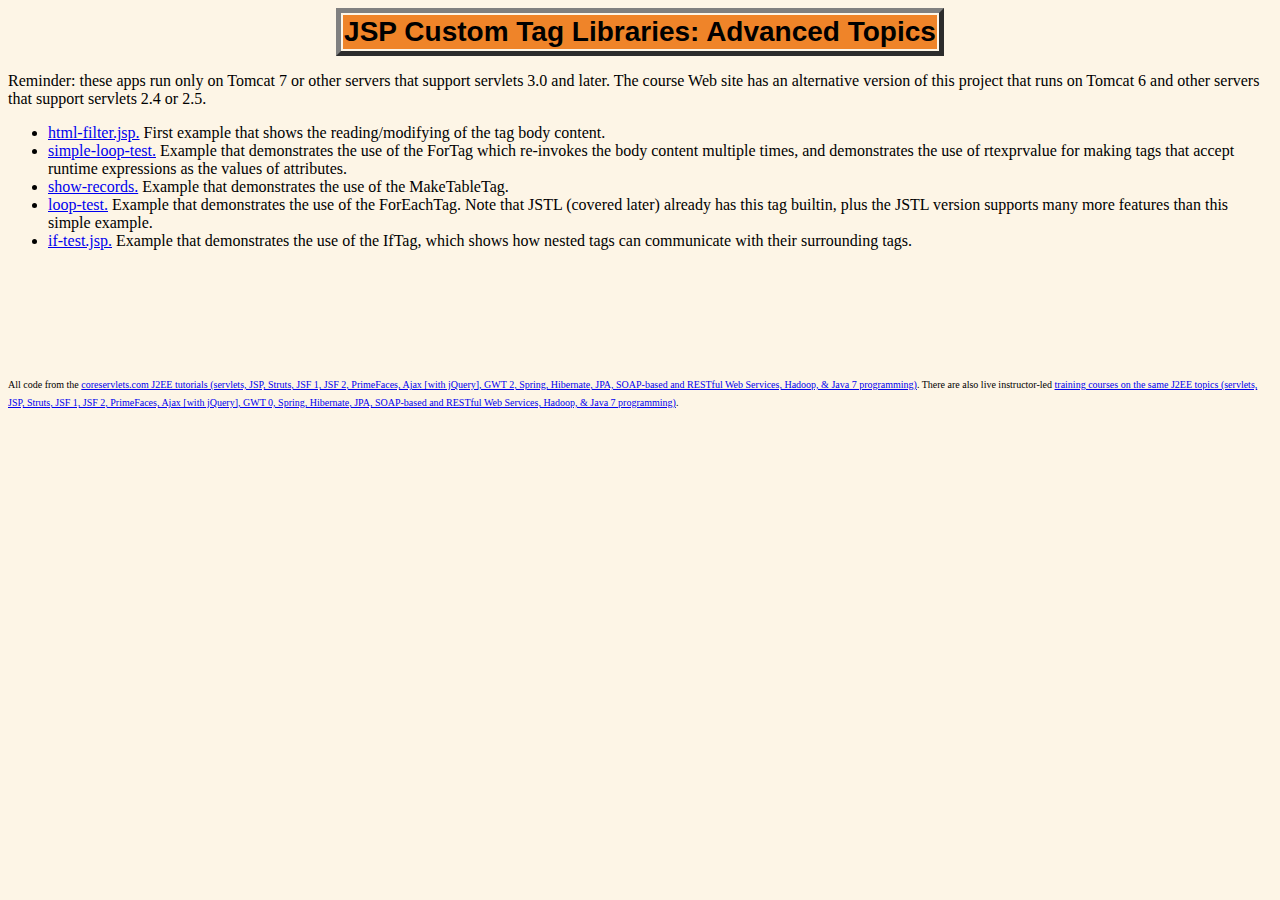
<file: advancedTags/WebContent/index.html>
<!DOCTYPE html>
<html>
<head><title>JSP Custom Tag Libraries: Advanced Topics</title>
<link rel="stylesheet"
      href="./css/styles.css"
      type="text/css"/>
</head>
<body>
<table class="title">
  <tr><th>JSP Custom Tag Libraries: Advanced Topics</th></tr>
</table>
<p>
Reminder: these apps run only on Tomcat 7 or other servers
that support servlets 3.0 and later. The course Web site has
an alternative version of this project that runs on Tomcat 6
and other servers that support servlets 2.4 or 2.5.
</p>

<ul>
  <li><a href="html-filter.jsp">html-filter.jsp.</a>
      First example that shows the reading/modifying
      of the tag body content.</li>
  <li><a href="simple-loop-test">simple-loop-test.</a>
      Example that demonstrates the use of the
      ForTag which re-invokes the body content
      multiple times, and demonstrates the use
      of rtexprvalue for making tags that accept
      runtime expressions as the values of attributes.</li>
  <li><a href="show-records">show-records.</a>
      Example that demonstrates  the use of the 
      MakeTableTag.</li>
  <li><a href="loop-test">loop-test.</a>
      Example that demonstrates  the use of the 
      ForEachTag. Note that JSTL (covered later)
      already has this tag builtin, plus the JSTL
      version supports many more features than
      this simple example.</li>
   <li><a href="if-test.jsp">if-test.jsp.</a>
      Example that demonstrates the use of the
      IfTag, which shows how nested tags can
      communicate with their surrounding tags.</li>
</ul>



<br/><br/><br/><br/><br/><br/>
<font size="-3">All code from the
<a href="http://courses.coreservlets.com/Course-Materials/">
coreservlets.com J2EE tutorials (servlets, JSP, Struts, JSF 1, JSF 2, PrimeFaces, Ajax [with jQuery], GWT 2, Spring, Hibernate, JPA,
SOAP-based and RESTful Web Services, Hadoop, &amp; Java 7 programming)</a>. There are also live instructor-led
<a href="http://courses.coreservlets.com/">training courses on
the same J2EE topics (servlets, JSP, Struts, JSF 1, JSF 2, PrimeFaces, Ajax [with jQuery], GWT 0, Spring, Hibernate, JPA,
SOAP-based and RESTful Web Services, Hadoop, &amp; Java 7 programming)</a>.
</font>
</body></html>
</file>
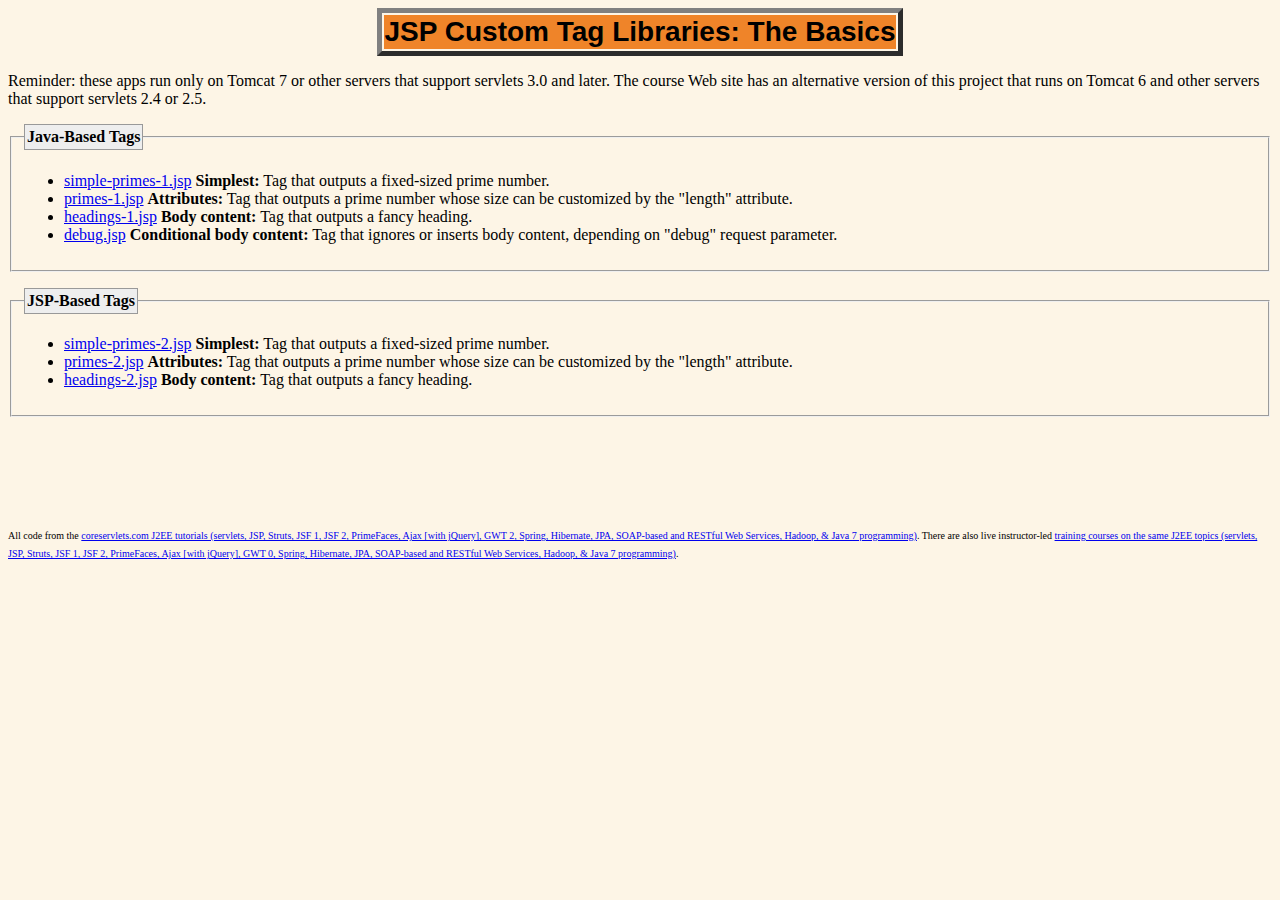
<file: basicTags/WebContent/index.html>
<!DOCTYPE html>
<html>
<head><title>JSP Custom Tag Libraries: The Basics</title>
<link rel="stylesheet"
      href="./css/styles.css"
      type="text/css"/>
</head>
<body>
<table class="title">
  <tr><th>JSP Custom Tag Libraries: The Basics</th></tr>
</table>
<p>
Reminder: these apps run only on Tomcat 7 or other servers
that support servlets 3.0 and later. The course Web site has
an alternative version of this project that runs on Tomcat 6
and other servers that support servlets 2.4 or 2.5.
</p>
<fieldset>
<legend>Java-Based Tags</legend>
<ul>
  <li><a href="simple-primes-1.jsp">simple-primes-1.jsp</a> 
      <b>Simplest:</b> Tag that outputs a fixed-sized prime number.</li>
  <li><a href="primes-1.jsp">primes-1.jsp</a> 
      <b>Attributes:</b> Tag that outputs a prime number whose size can be
      customized by the "length" attribute.</li>
  <li><a href="headings-1.jsp">headings-1.jsp</a> 
      <b>Body content:</b> Tag that outputs a fancy heading.</li>
  <li><a href="debug.jsp">debug.jsp</a> 
      <b>Conditional body content:</b> Tag that ignores or inserts
      body content, depending on "debug" request parameter.</li>
</ul>
</fieldset>
<p/>
<fieldset>
<legend>JSP-Based Tags</legend>
<ul>
  <li><a href="simple-primes-2.jsp">simple-primes-2.jsp</a> 
      <b>Simplest:</b> Tag that outputs a fixed-sized prime number.</li>
  <li><a href="primes-2.jsp">primes-2.jsp</a> 
      <b>Attributes:</b> Tag that outputs a prime number whose size can be
      customized by the "length" attribute.</li>
  <li><a href="headings-2.jsp">headings-2.jsp</a> 
      <b>Body content:</b> Tag that outputs a fancy heading.</li>
</ul>
</fieldset>

 
<br/><br/><br/><br/><br/><br/>
<font size="-3">All code from the
<a href="http://courses.coreservlets.com/Course-Materials/">
coreservlets.com J2EE tutorials (servlets, JSP, Struts, JSF 1, JSF 2, PrimeFaces, Ajax [with jQuery], GWT 2, Spring, Hibernate, JPA,
SOAP-based and RESTful Web Services, Hadoop, &amp; Java 7 programming)</a>. There are also live instructor-led
<a href="http://courses.coreservlets.com/">training courses on
the same J2EE topics (servlets, JSP, Struts, JSF 1, JSF 2, PrimeFaces, Ajax [with jQuery], GWT 0, Spring, Hibernate, JPA,
SOAP-based and RESTful Web Services, Hadoop, &amp; Java 7 programming)</a>.
</font>
</body></html>
</file>
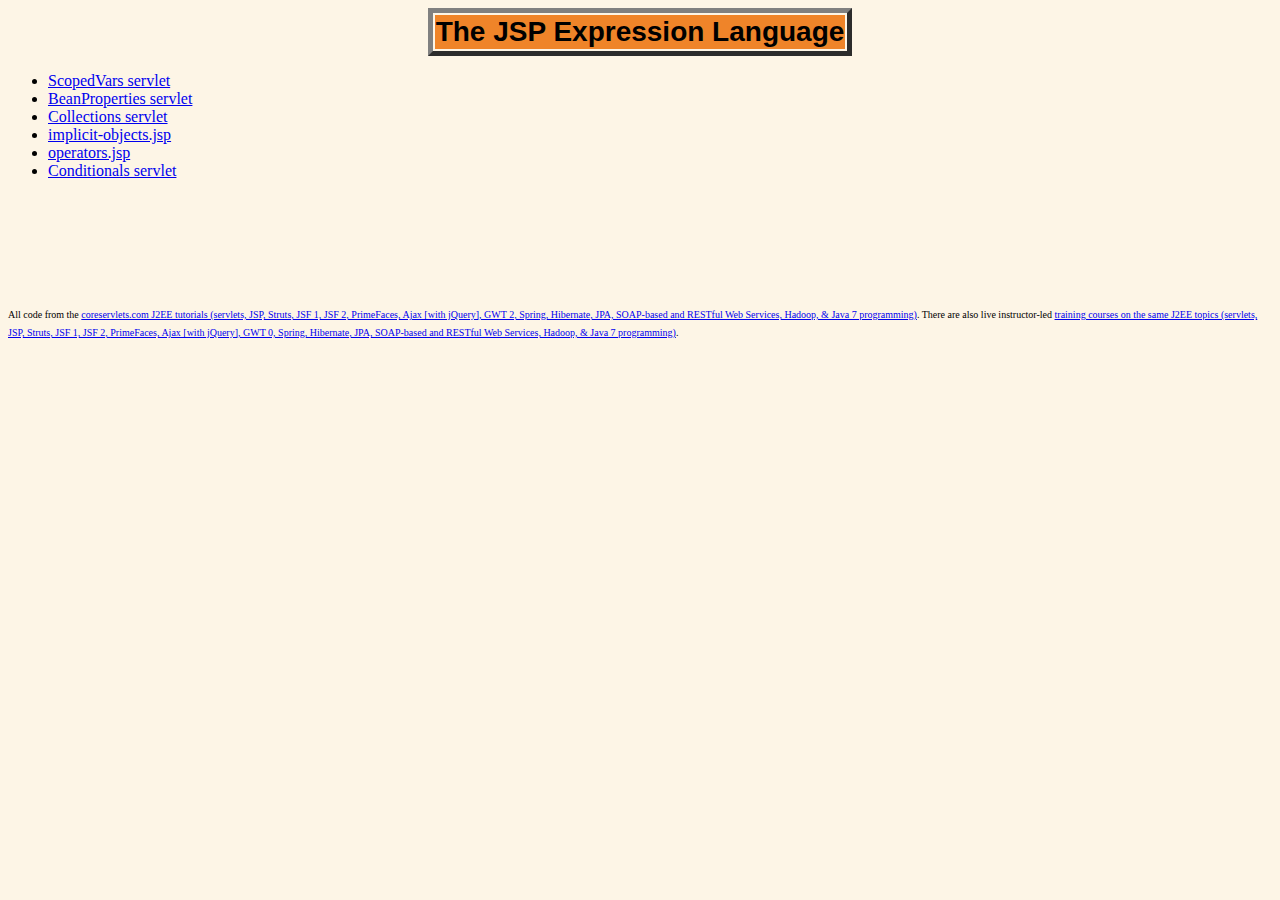
<file: el/WebContent/index.html>
<!DOCTYPE html>
<html>
<head><title>The JSP Expression Language</title>
<link rel="stylesheet"
      href="./css/styles.css"
      type="text/css"/>
</head>
<body>
<table class="title">
  <tr><th>The JSP Expression Language</th></tr>
</table>
<p/>

<ul>
  <li><a href="scoped-vars">ScopedVars servlet</a></li>
  <li><a href="bean-properties">BeanProperties servlet</a></li>
  <li><a href="collections">Collections servlet</a></li>
  <li><a href="implicit-objects.jsp">implicit-objects.jsp</a></li>
  <li><a href="operators.jsp">operators.jsp</a></li>
  <li><a href="conditionals">Conditionals servlet</a></li>
</ul>


 
<br/><br/><br/><br/><br/><br/>
<font size="-3">All code from the
<a href="http://courses.coreservlets.com/Course-Materials/">
coreservlets.com J2EE tutorials (servlets, JSP, Struts, JSF 1, JSF 2, PrimeFaces, Ajax [with jQuery], GWT 2, Spring, Hibernate, JPA,
SOAP-based and RESTful Web Services, Hadoop, &amp; Java 7 programming)</a>. There are also live instructor-led
<a href="http://courses.coreservlets.com/">training courses on
the same J2EE topics (servlets, JSP, Struts, JSF 1, JSF 2, PrimeFaces, Ajax [with jQuery], GWT 0, Spring, Hibernate, JPA,
SOAP-based and RESTful Web Services, Hadoop, &amp; Java 7 programming)</a>.
</font>
</body></html>
</file>
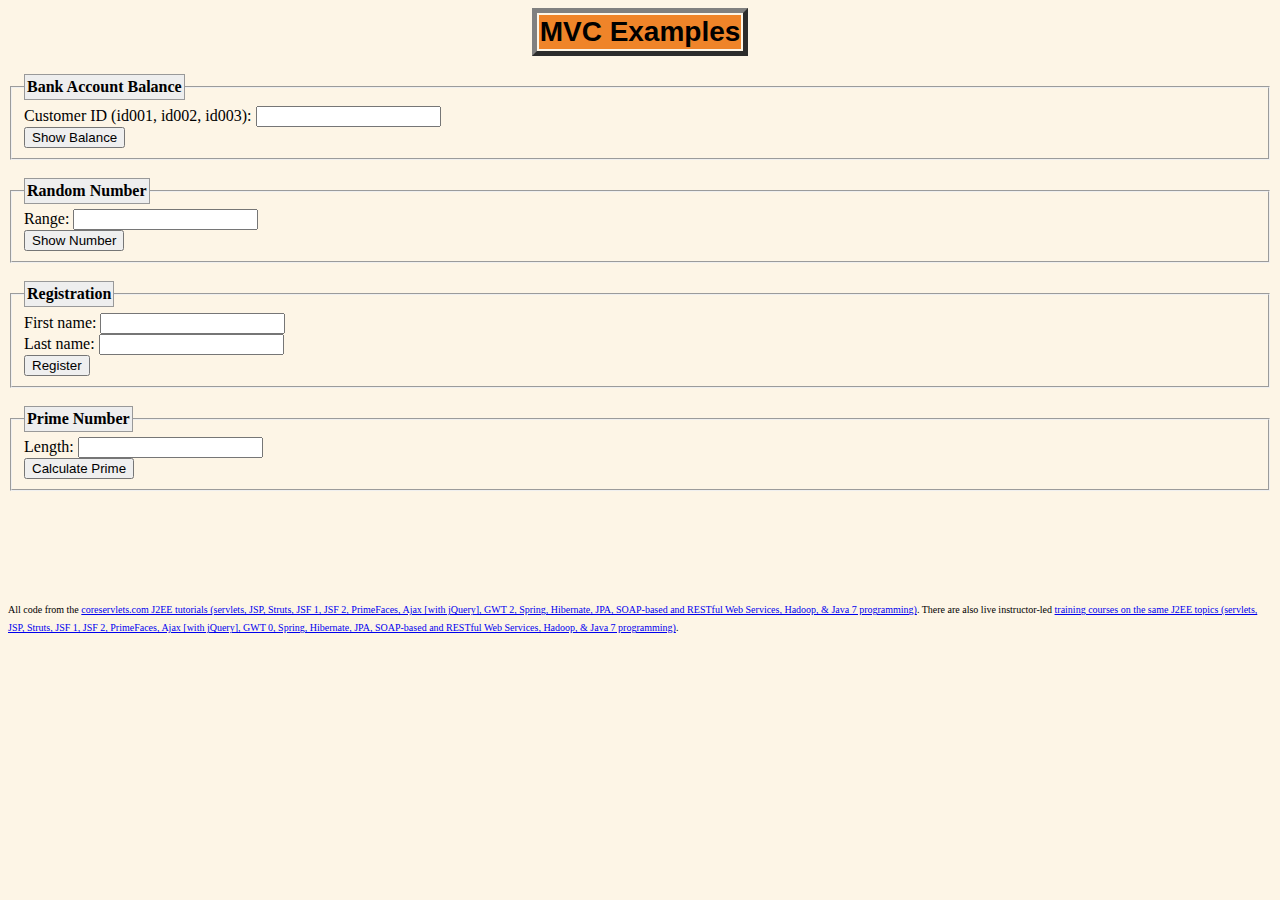
<file: mvc/WebContent/index.html>
<!DOCTYPE html>
<html>
<head><title>MVC Examples</title>
<link rel="stylesheet"
      href="./css/styles.css"
      type="text/css"/>
</head>
<body>
<table class="title">
  <tr><th>MVC Examples</th></tr>
</table>
<br/>
<fieldset>
  <legend>Bank Account Balance</legend>
  <form action="show-balance">
    Customer ID (id001, id002, id003): 
    <input type="text" name="customerId"/><br/>
    <input type="submit" value="Show Balance"/>
  </form>
</fieldset>
<br/>
<fieldset>
  <legend>Random Number</legend>
  <form action="random-number"> 
    Range:  <input type="text" name="range"><br/>
    <input type="submit" value="Show Number">
  </form>
</fieldset>
<br/>
<fieldset>
  <legend>Registration</legend>
  <form action="register"> 
    First name: <input type="text" name="firstName"><br>
    Last name: <input type="text" name="lastName"><br>
    <input type="submit" value="Register">
  </form>
</fieldset>
<br/>
<fieldset>
  <legend>Prime Number</legend>
  <form action="find-prime"> 
    Length: <input type="text" name="primeLength"><br>
    <input type="submit" value="Calculate Prime">
  </form>
</fieldset>




<br/><br/><br/><br/><br/><br/>
<font size="-3">All code from the
<a href="http://courses.coreservlets.com/Course-Materials/">
coreservlets.com J2EE tutorials (servlets, JSP, Struts, JSF 1, JSF 2, PrimeFaces, Ajax [with jQuery], GWT 2, Spring, Hibernate, JPA,
SOAP-based and RESTful Web Services, Hadoop, &amp; Java 7 programming)</a>. There are also live instructor-led
<a href="http://courses.coreservlets.com/">training courses on
the same J2EE topics (servlets, JSP, Struts, JSF 1, JSF 2, PrimeFaces, Ajax [with jQuery], GWT 0, Spring, Hibernate, JPA,
SOAP-based and RESTful Web Services, Hadoop, &amp; Java 7 programming)</a>.
</font>
</body></html>
</file>
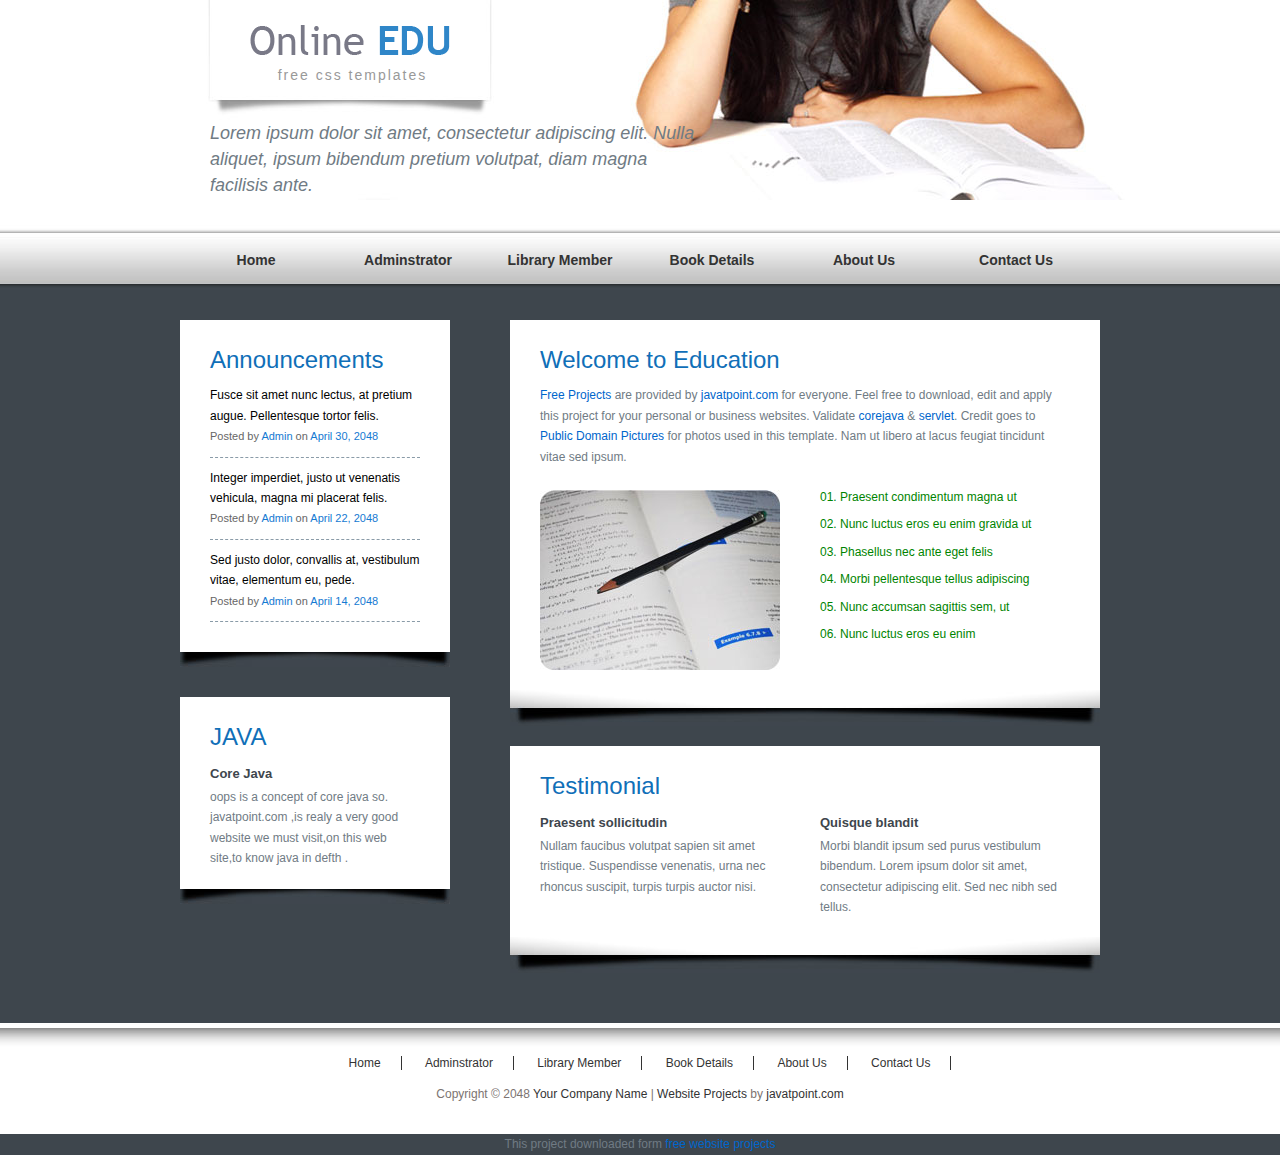
<file: online-library/WebContent/index.html>
<!DOCTYPE html PUBLIC "-//W3C//DTD XHTML 1.0 Transitional//EN" "http://www.w3.org/TR/xhtml1/DTD/xhtml1-transitional.dtd">
<html xmlns="http://www.w3.org/1999/xhtml">
<head>
<meta http-equiv="Content-Type" content="text/html; charset=utf-8" />
<title>Education</title>
<meta name="keywords" content="free css templates, education, school, college, university, templatemo.com" />
<meta name="description" content="Education template is for academic related websites" />
<link href="templatemo_style.css" rel="stylesheet" type="text/css" />
</head>
<body>
<div id="templatemo_header_wrapper">
    <div id="templatemo_header">
    	<div id="site_title">
            <h1><a href="http://www.cstpoint.com" target="_parent">
                <img src="images/templatemo_logo.png" alt="Site Title" />
                <span>free css templates</span>
            </a></h1>
        </div>
        <p>Lorem ipsum dolor sit amet, consectetur adipiscing elit. Nulla aliquet, ipsum bibendum pretium volutpat, diam magna facilisis ante.</p>
    
    </div> <!-- end of templatemo_header -->

</div> <!-- end of templatemo_menu_wrapper -->

<div id="templatemo_menu_wrapper">
    <div id="templatemo_menu">
        
         <ul>
           <li><a href="index.html">Home</a></li>
                    <li><a href="admin.jsp">Adminstrator</a></li>
                    <li><a href="member.jsp">Library Member</a></li>
                    <li><a href="bookdetailsforbookdetails.jsp">Book Details</a></li>
                     <li><a href="aboutus.jsp">About Us</a></li>
                    <li><a href="contactus.jsp">Contact Us</a></li>
                </ul>    	
     
    </div> <!-- end of templatemo_menu -->
</div>

<div id="templatemo_content_wrapper">

	<div id="templatemo_sidebar">
    
    	<div class="sidebar_box">
        	
            <h2>Announcements</h2>
            
            <div class="news_box">
                <a href="#">Fusce sit amet nunc lectus, at pretium augue. Pellentesque tortor felis.</a>
                <p class="post_info">Posted by <a href="#">Admin</a> on <span>April 30, 2048</span></p>
            </div>
            
            <div class="news_box">
                <a href="#">Integer imperdiet, justo ut venenatis vehicula, magna mi placerat felis.</a>
                <p class="post_info">Posted by <a href="#">Admin</a> on <span>April 22, 2048</span></p>
            </div>
            
            <div class="news_box">
                <a href="#">Sed justo dolor, convallis at, vestibulum vitae, elementum eu, pede.</a>
                <p class="post_info">Posted by <a href="#">Admin</a> on <span>April 14, 2048</span></p>
            </div>
        
        </div><div class="sidebar_box_bottom"></div>
        
        <div class="sidebar_box">
			
           <h2>JAVA</h2>
            
            <div class="section_w250 float_l">
				<h3>Core Java</h3>            
				<p>oops is a concept of core java so. javatpoint.com ,is realy a very good website we must visit,on this web site,to know java in defth .</p>
           </div>
            
            <div class="cleaner"></div>
        
        </div><div class="sidebar_box_bottom"></div>
    
    </div> <!-- end of sidebar -->
    
    <div id="templatemo_content">
    
    	<div class="content_box">
        
        	<h2>Welcome to Education</h2>
            
            <p> <a href="http://www.templatemo.com/page/1" target="_parent">Free Projects</a> are provided by <a href="http://www.javatpoint.com" target="_parent">javatpoint.com</a> for everyone. Feel free to download, edit and apply this project for your personal or business websites. Validate <a href="http://www.javatpoint.com">corejava</a> &amp; <a href="http://www.javatpoint.com">servlet</a>. Credit goes to <a href="http://www.javatpoint.com/">Public Domain Pictures</a> for photos used in this template. Nam ut libero at lacus feugiat tincidunt vitae sed ipsum.</p>
            
          <div class="cleaner_h20"></div>
            
            <div class="image_fl">
	            <img src="images/templatemo_images01.jpg" alt="image" />
            </div>
            
            <div class="section_w250 float_r">
            
            	<ul class="list_01">
                   	  <li>Praesent condimentum magna ut </li>
                      <li>Nunc luctus eros eu enim gravida ut </li>
                      <li>Phasellus nec ante eget felis </li>
                      <li>Morbi pellentesque tellus adipiscing </li>
                      <li>Nunc accumsan sagittis sem, ut </li>
                         <li>Nunc luctus eros eu enim </li>
                   
                   </ul>
            
            </div>
        
        	<div class="cleaner"></div>
        </div><div class="content_box_bottom"></div>
        
        <div class="content_box">
        
        	<h2>Testimonial</h2>
            
            <div class="section_w250 float_l">
				<h3>Praesent sollicitudin</h3>            
				<p>Nullam faucibus volutpat sapien sit amet tristique. Suspendisse venenatis, urna nec rhoncus suscipit, turpis turpis auctor nisi.</p>
            
            </div>  
            
            <div class="section_w250 float_r">
				<h3>Quisque blandit</h3>            
				<p>Morbi blandit ipsum sed purus vestibulum bibendum. Lorem ipsum dolor sit amet, consectetur adipiscing elit. Sed nec nibh sed tellus.</p>
            
            </div>            
           
        
        	<div class="cleaner"></div>
        </div><div class="content_box_bottom"></div>
    
    </div> <!-- end of content -->
    
    <div class="cleaner"></div>

</div>

<div id="templatemo_footer_wrapper">

    <div id="templatemo_footer">
    
        <ul class="footer_menu">
                    <li><a href="index.html">Home</a></li>
                    <li><a href="admin.jsp">Adminstrator</a></li>
                    <li><a href="member.jsp">Library Member</a></li>
                    <li><a href="bookdetailsformember.jsp">Book Details</a></li>
                     <li><a href="aboutus.jsp">About Us</a></li>
                    <li><a href="contactus.jsp">Contact Us</a></li>
            </ul>
                
                Copyright © 2048 <a href="#">Your Company Name</a> | 
                <a href="http://www.javatpoint.com" target="_parent">Website Projects</a> by <a href="http://www.javatpoint.com" target="_parent">javatpoint.com</a></div>
    
</div>
<div align=center>This project  downloaded form <a href='http://www.javatpoint.com/'>free website projects</a></div></body>
</html>
</file>
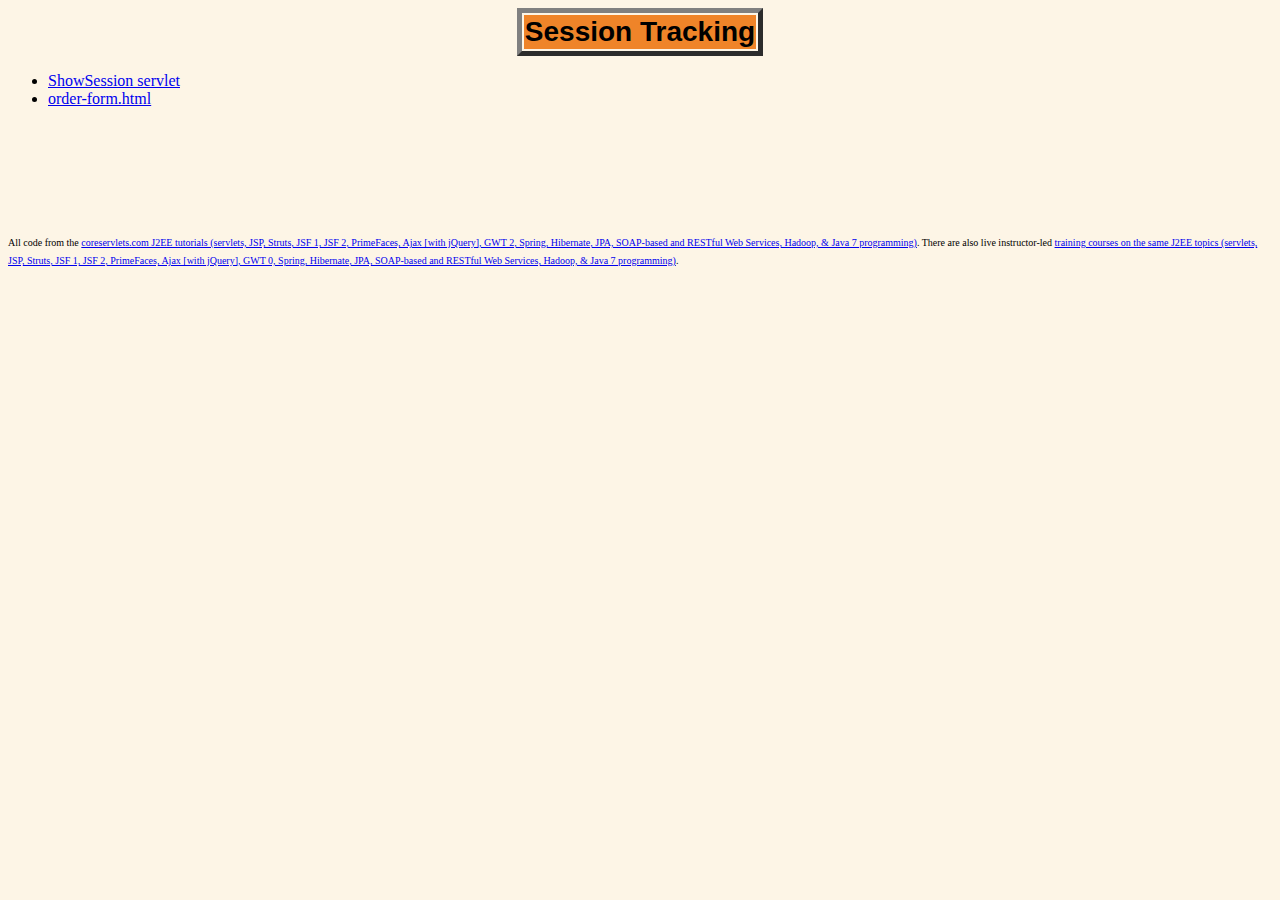
<file: session-tracking/WebContent/index.html>
<!DOCTYPE html>
<html>
<head><title>Session Tracking</title>
<link rel="stylesheet"
      href="./css/styles.css"
      type="text/css"/>
</head>
<body>
<table class="title">
  <tr><th>Session Tracking</th></tr>
</table>
<ul>
  <li><a href="show-session">ShowSession servlet</a></li>
  <li><a href="order-form.html">order-form.html</a></li>
</ul>





<br/><br/><br/><br/><br/><br/>
<font size="-3">All code from the
<a href="http://courses.coreservlets.com/Course-Materials/">
coreservlets.com J2EE tutorials (servlets, JSP, Struts, JSF 1, JSF 2, PrimeFaces, Ajax [with jQuery], GWT 2, Spring, Hibernate, JPA,
SOAP-based and RESTful Web Services, Hadoop, &amp; Java 7 programming)</a>. There are also live instructor-led
<a href="http://courses.coreservlets.com/">training courses on
the same J2EE topics (servlets, JSP, Struts, JSF 1, JSF 2, PrimeFaces, Ajax [with jQuery], GWT 0, Spring, Hibernate, JPA,
SOAP-based and RESTful Web Services, Hadoop, &amp; Java 7 programming)</a>.
</font>
</body></html>
</file>
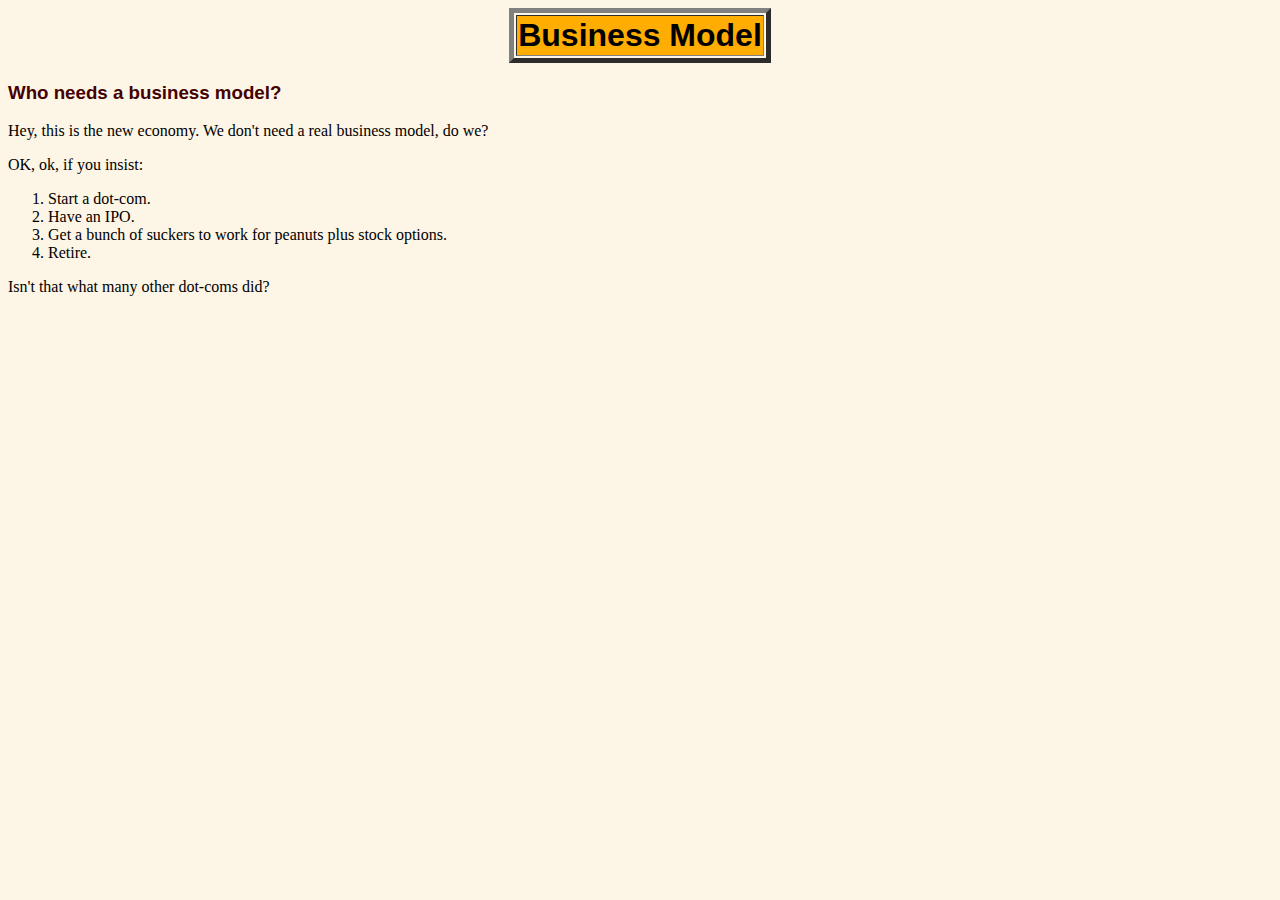
<file: hotdotcom/WebContent/business/index.html>
<!DOCTYPE HTML PUBLIC "-//W3C//DTD HTML 4.0 Transitional//EN">
<HTML>
<HEAD>
<TITLE>Business Model</TITLE>
<LINK REL=STYLESHEET
      HREF="../company-styles.css"
      TYPE="text/css">
</HEAD>
<BODY>
<TABLE BORDER=5 ALIGN="CENTER">
  <TR><TH CLASS="TITLE">Business Model</TABLE>
<P>
<H3>Who needs a business model?</H3>
Hey, this is the new economy. We don't need a real business
model, do we?
<P>
OK, ok, if you insist:
<OL>
  <LI>Start a dot-com.
  <LI>Have an IPO.
  <LI>Get a bunch of suckers to work for peanuts
      plus stock options.
  <LI>Retire.
</OL>
Isn't that what many other dot-coms did?
</BODY>
</HTML>
</file>
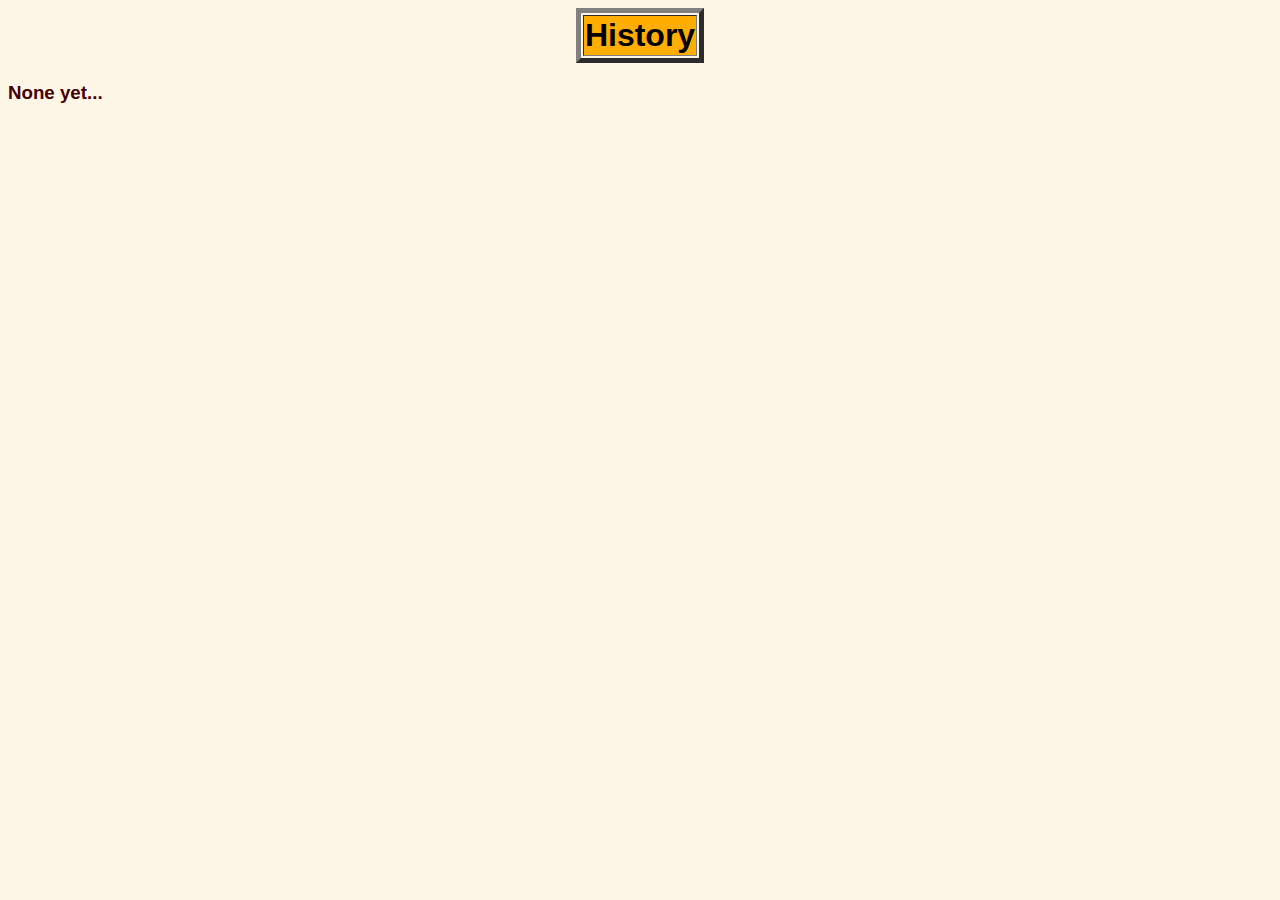
<file: hotdotcom/WebContent/history/index.html>
<!DOCTYPE HTML PUBLIC "-//W3C//DTD HTML 4.0 Transitional//EN">
<HTML>
<HEAD>
<TITLE>History</TITLE>
<LINK REL=STYLESHEET
      HREF="../company-styles.css"
      TYPE="text/css">
</HEAD>
<BODY>
<TABLE BORDER=5 ALIGN="CENTER">
  <TR><TH CLASS="TITLE">History</TABLE>
<P>
<H3>None yet...</H3>
</BODY>
</HTML>
</file>
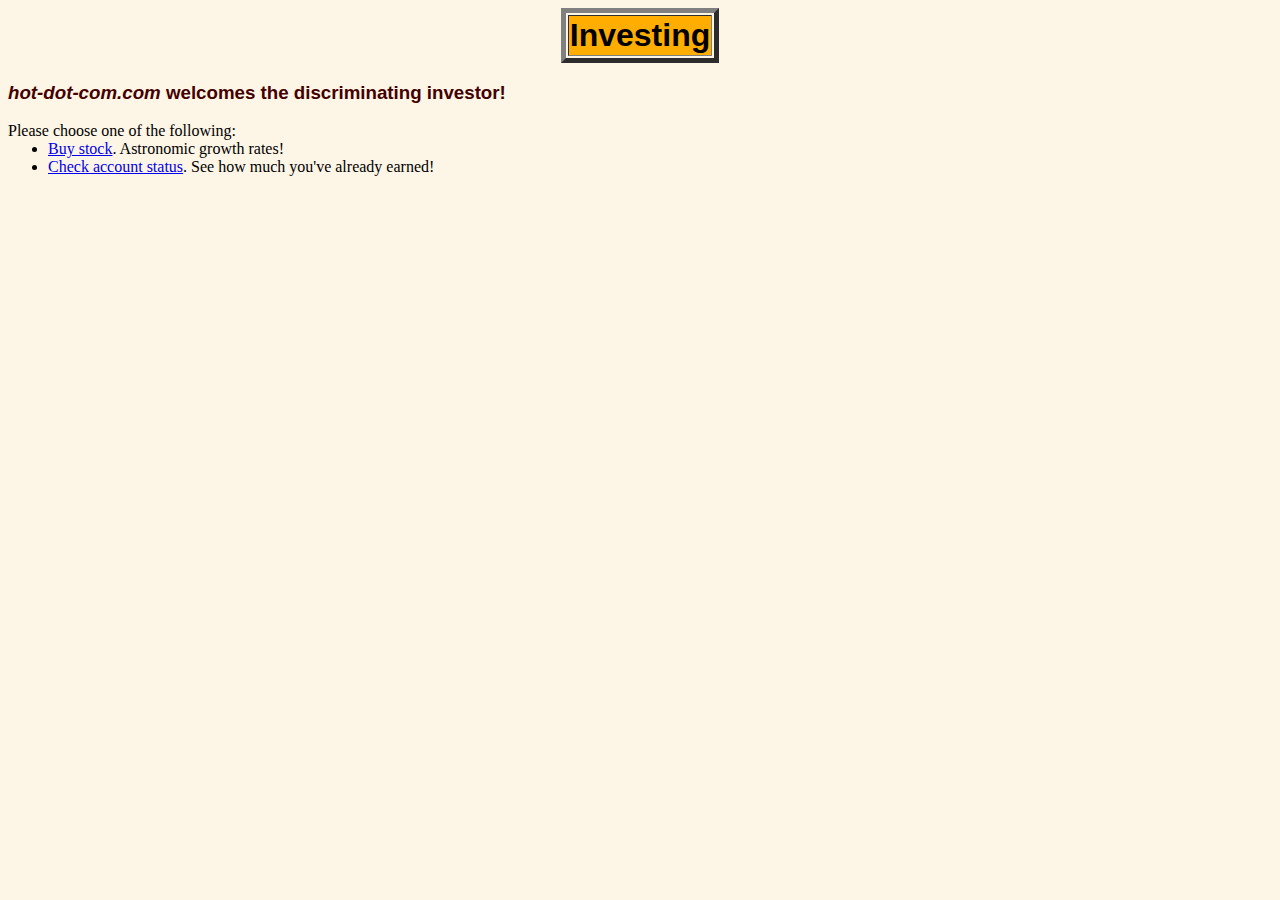
<file: hotdotcom/WebContent/investing/index.html>
<!DOCTYPE HTML PUBLIC "-//W3C//DTD HTML 4.0 Transitional//EN">
<HTML>
<HEAD>
<TITLE>Investing</TITLE>
<LINK REL=STYLESHEET
      HREF="../company-styles.css"
      TYPE="text/css">
</HEAD>
<BODY>
<TABLE BORDER=5 ALIGN="CENTER">
  <TR><TH CLASS="TITLE">Investing</TABLE>
<H3><I>hot-dot-com.com</I> welcomes the discriminating investor!
</H3>
Please choose one of the following:
<UL>
  <LI><A HREF="../ssl/buy-stock.jsp">Buy stock</A>. 
      Astronomic growth rates!
  <LI><A HREF="account-status.jsp">Check account status</A>. 
      See how much you've already earned!
</UL>
</BODY>
</HTML>
</file>
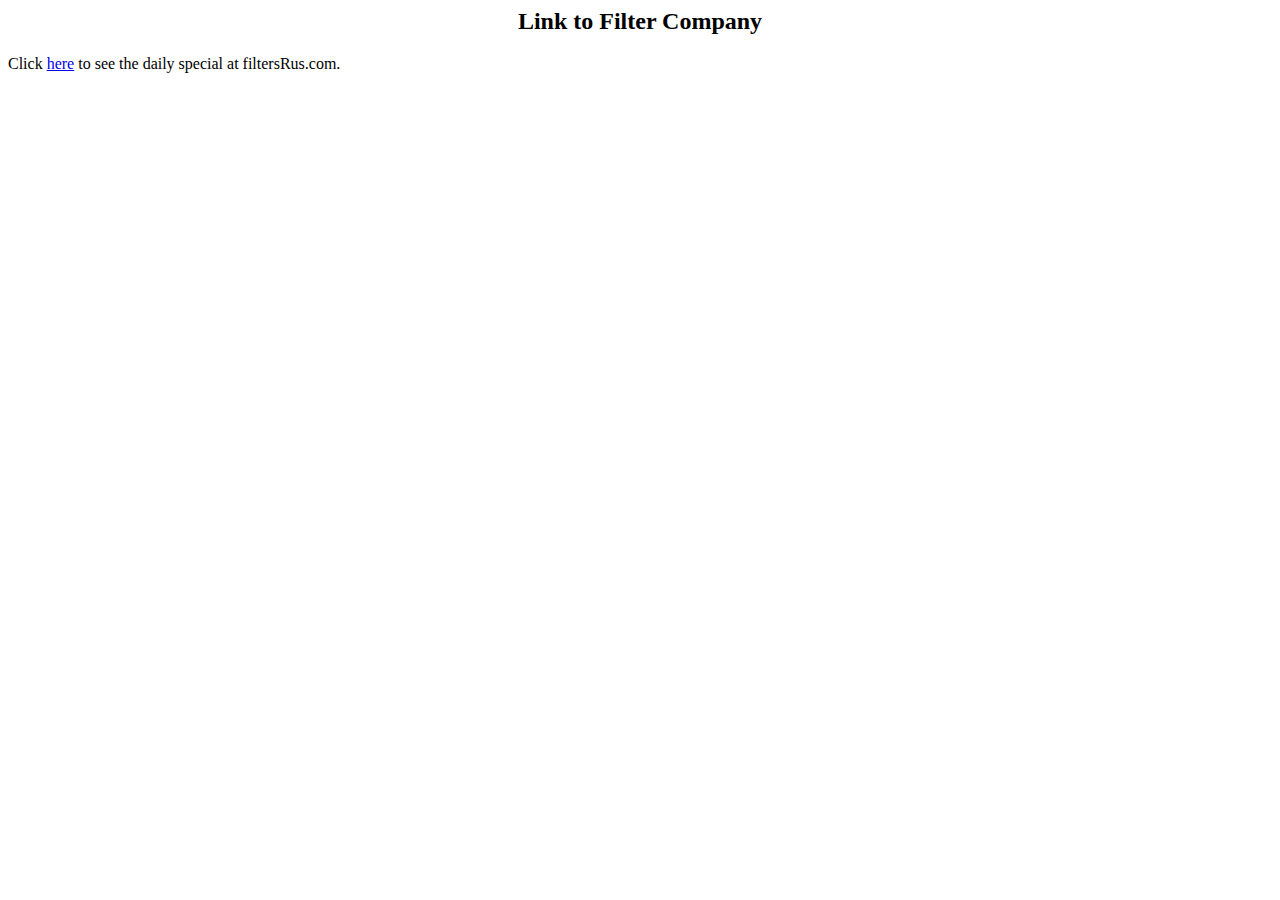
<file: filters/WebContent/linker.html>
<!DOCTYPE HTML PUBLIC "-//W3C//DTD HTML 4.0 Transitional//EN">
<HTML>
<HEAD>
<TITLE>Link to Filter Company</TITLE>
</HEAD>
<BODY>
<H2 ALIGN="CENTER">Link to Filter Company</H2>
Click <A HREF="http://localhost/filters/todays-special">here</A>
to see the daily special at filtersRus.com.
</BODY>
</HTML>
</file>
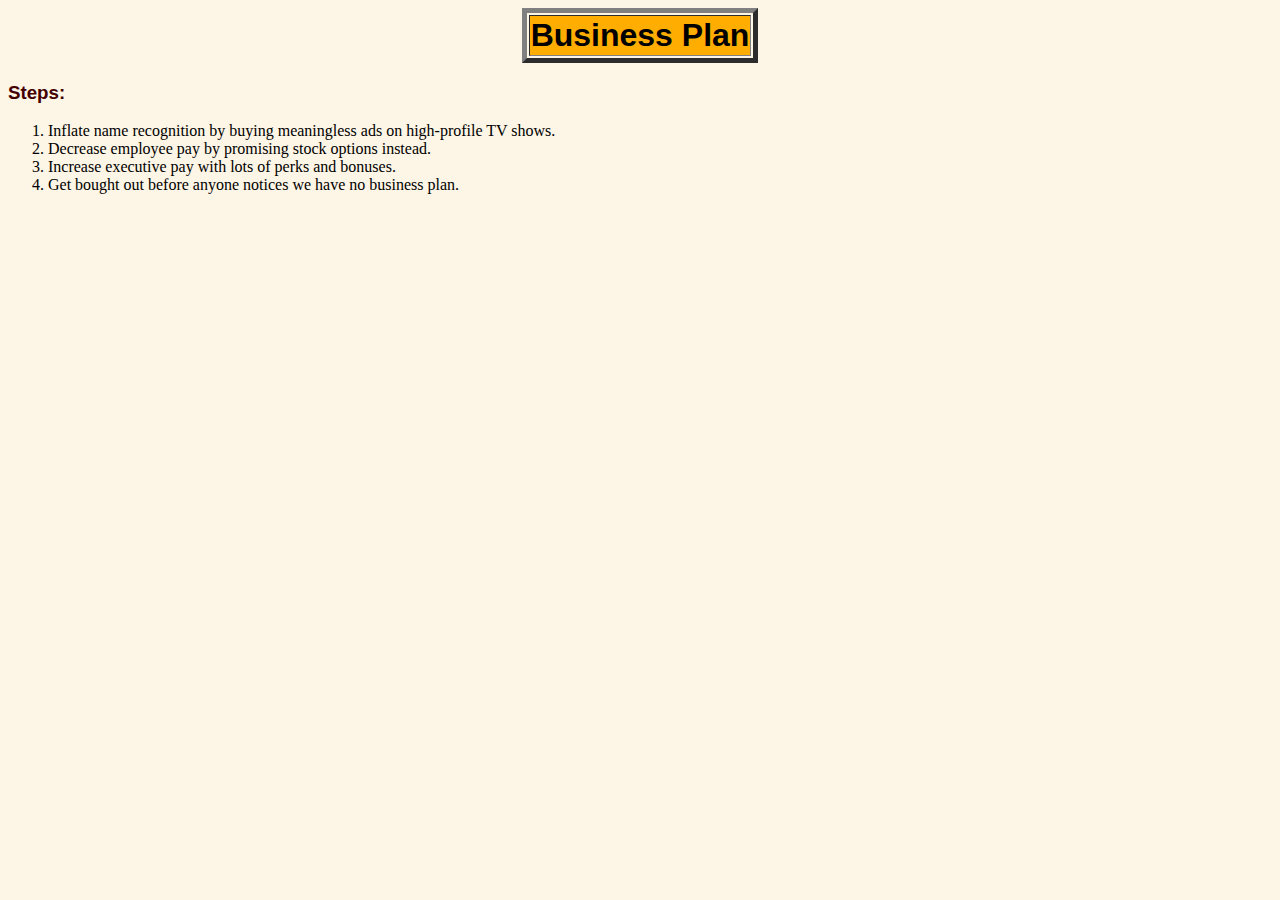
<file: hotdotcom-internal/WebContent/business-plan.html>
<!DOCTYPE HTML PUBLIC "-//W3C//DTD HTML 4.0 Transitional//EN">
<HTML>
<HEAD>
<TITLE>Business Plan</TITLE>
<LINK REL=STYLESHEET
      HREF="company-styles.css"
      TYPE="text/css">
</HEAD>
<BODY>
<TABLE BORDER=5 ALIGN="CENTER">
  <TR><TH CLASS="TITLE">Business Plan</TABLE>
<P>
<H3>Steps:</H3>
<OL>
  <LI>Inflate name recognition by buying meaningless ads
      on high-profile TV shows.
  <LI>Decrease employee pay by promising stock options instead.
  <LI>Increase executive pay with lots of perks and bonuses.
  <LI>Get bought out before anyone notices we have no 
      business plan.
</OL>
</BODY>
</HTML>
</file>
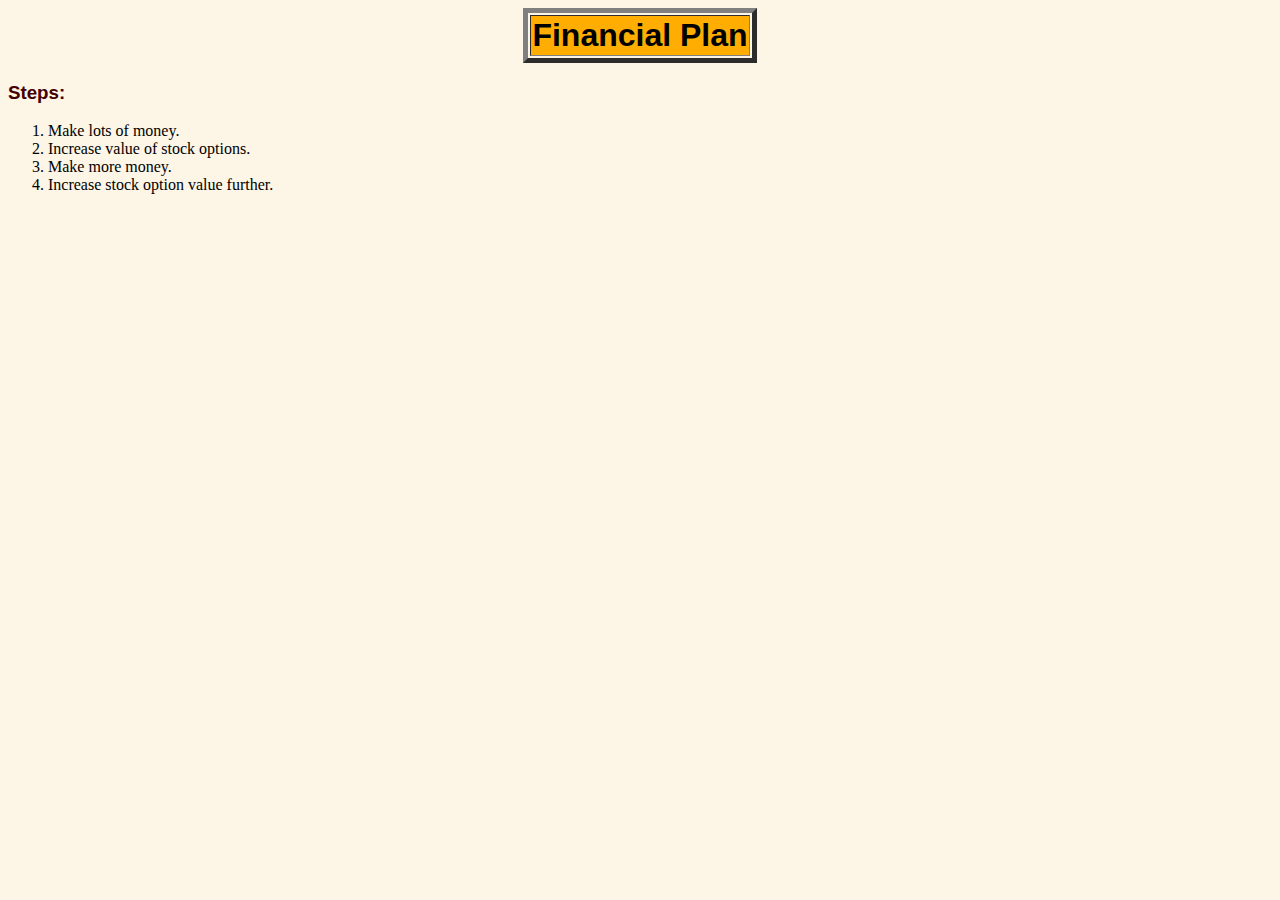
<file: hotdotcom-internal/WebContent/financial-plan.html>
<!DOCTYPE HTML PUBLIC "-//W3C//DTD HTML 4.0 Transitional//EN">
<HTML>
<HEAD>
<TITLE>Financial Plan</TITLE>
<LINK REL=STYLESHEET
      HREF="company-styles.css"
      TYPE="text/css">
</HEAD>
<BODY>
<TABLE BORDER=5 ALIGN="CENTER">
  <TR><TH CLASS="TITLE">Financial Plan</TABLE>
<P>
<H3>Steps:</H3>
<OL>
  <LI>Make lots of money.
  <LI>Increase value of stock options.
  <LI>Make more money.
  <LI>Increase stock option value further.
</OL>
</BODY>
</HTML>
</file>
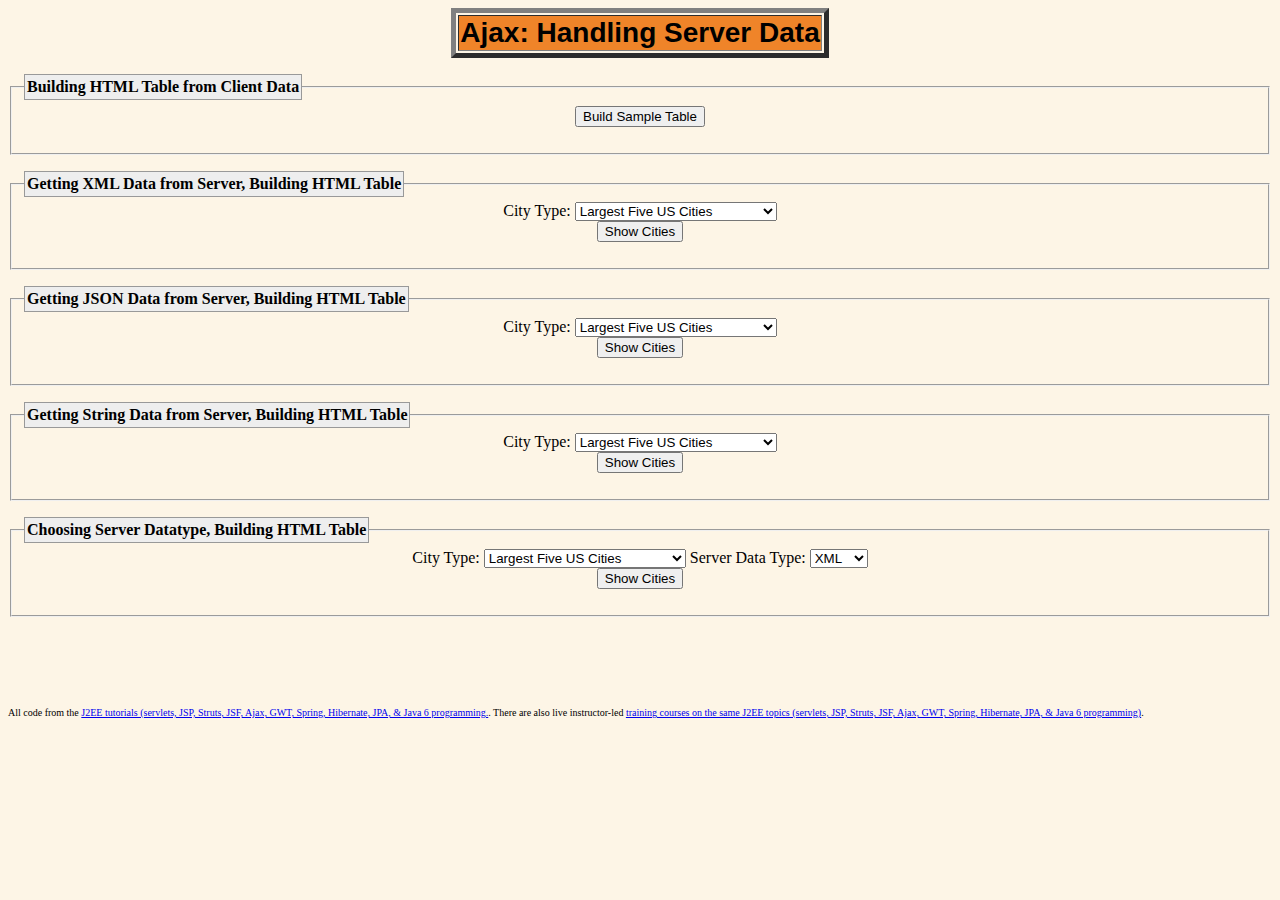
<file: jstl/WebContent/ajax.html>
<!DOCTYPE html PUBLIC "-//W3C//DTD XHTML 1.0 Transitional//EN"
  "http://www.w3.org/TR/xhtml1/DTD/xhtml1-transitional.dtd">
<html xmlns="http://www.w3.org/1999/xhtml">
<head><title>Ajax: Handling Server Data</title>
<link rel="stylesheet"
      href="./css/styles.css"
      type="text/css"/>
<script src="./scripts/ajax-utils.js"
        type="text/javascript"></script>
<script src="./scripts/ajax-data.js"
        type="text/javascript"></script>
</head>
<body>
<div align="center">
<table border="5">
  <tr><th class="title">Ajax: Handling Server Data</th></tr>
</table>
<p/>
<fieldset>
  <legend>Building HTML Table from Client Data</legend>
  <form action="#">
   <input type="button" value="Build Sample Table"
          onclick='clientTable("client-table")'/>
  </form>
  <p/>
  <div id="client-table"></div>
</fieldset>
<p/>
<fieldset>
  <legend>Getting XML Data from Server, Building HTML Table</legend>
  <form action="#">
   <label for="city-type-1">City Type:</label>
   <select id="city-type-1">
     <option value="top-5-cities">Largest Five US Cities</option>
     <option value="second-5-cities">Second Five US Cities</option>
     <option value="cities-starting-with-s">US Cities Starting with 'S'</option>
     <option value="superbowl-hosts">Most Recent Superbowl Hosts</option>
    </select>
   <br/>
   <input type="button" value="Show Cities"
          onclick='xmlCityTable("city-type-1", "xml-city-table")'/>
  </form>
  <p/>
  <div id="xml-city-table"></div>
</fieldset>
<p/>
<fieldset>
  <legend>Getting JSON Data from Server, Building HTML Table</legend>
  <form action="#">
   <label for="city-type-2">City Type:</label>
   <select id="city-type-2">
     <option value="top-5-cities">Largest Five US Cities</option>
     <option value="second-5-cities">Second Five US Cities</option>
     <option value="cities-starting-with-s">US Cities Starting with 'S'</option>
     <option value="superbowl-hosts">Most Recent Superbowl Hosts</option>
    </select>
   <br/>
   <input type="button" value="Show Cities"
          onclick='jsonCityTable("city-type-2", "json-city-table")'/>
  </form>
  <p/>
  <div id="json-city-table"></div>
</fieldset>
<p/>
<fieldset>
  <legend>Getting String Data from Server, Building HTML Table</legend>
  <form action="#">
   <label for="city-type-3">City Type:</label>
   <select id="city-type-3">
     <option value="top-5-cities">Largest Five US Cities</option>
     <option value="second-5-cities">Second Five US Cities</option>
     <option value="cities-starting-with-s">US Cities Starting with 'S'</option>
     <option value="superbowl-hosts">Most Recent Superbowl Hosts</option>
    </select>
   <br/>
   <input type="button" value="Show Cities"
          onclick='stringCityTable("city-type-3", "string-city-table")'/>
  </form>
  <p/>
  <div id="string-city-table"></div>
</fieldset>
<p/>
<fieldset>
  <legend>Choosing Server Datatype, Building HTML Table</legend>
  <form action="#">
   <label for="city-type-4">City Type:</label>
   <select id="city-type-4">
     <option value="top-5-cities">Largest Five US Cities</option>
     <option value="second-5-cities">Second Five US Cities</option>
     <option value="cities-starting-with-s">US Cities Starting with 'S'</option>
     <option value="superbowl-hosts">Most Recent Superbowl Hosts</option>
    </select>
	<label for="data-type">Server Data Type:</label>
   <select id="data-type">
     <option value="xml" selected="selected">XML</option>
     <option value="json">JSON</option>
     <option value="string">String</option>
    </select>
   <br/>
   <input type="button" value="Show Cities"
          onclick='cityTable("city-type-4", "data-type", "city-table")'/>
  </form>
  <p/>
  <div id="city-table"></div>
</fieldset>
</div>

<br/><br/><br/><br/><br/>
<font size="-2">All code from the
<a href="http://courses.coreservlets.com/Course-Materials/">
J2EE tutorials (servlets, JSP, Struts, JSF, Ajax, GWT, Spring, Hibernate, JPA, 
&amp; Java 6 programming.</a>. There are also live instructor-led
<a href="http://courses.coreservlets.com/">training courses on
the same J2EE topics (servlets, JSP, Struts, JSF, Ajax, GWT, Spring, Hibernate, JPA, 
&amp; Java 6 programming)</a>.
</font>
</body></html>
</file>
<file: advancedTags/WebContent/css/styles.css>
body { background-color: #fdf5e6 }
a:hover { color: red }
.title { 
  margin-left: auto; 
  margin-right: auto; 
  border-width: 5px;
  border-spacing: 2px;
  border-style: outset;
}
.title th { 
  background-color: #ef8429;
  font-size: 28px;
  font-family: Arial, Helvetica, sans-serif;
}
th { background-color: #ef8429;
     font-size: 18px;
     font-family: Arial, Helvetica, sans-serif;
}
td { font-size: 18px;
     font-family: Arial, Helvetica, sans-serif;
}
legend {
  font-weight: bold;
  color: black;
  background-color: #eeeeee;
  border: 1px solid #999999;
  padding: 3px 2px;
}
.ajaxResult { color: #440000;
              font-weight: bold;
              font-size: 18px;
              font-family: Arial, Helvetica, sans-serif;
}
h2 { color: #440000;
	  font-weight: bold;
	  font-size: 18px;
	  font-family: Arial, Helvetica, sans-serif;
}
.error { background-color: yellow;
	      color: red;
	      font-weight: bold;
	      font-size: 20px;
	      font-family: Arial, Helvetica, sans-serif;
	      border-style: inset;
}
</file>
<file: basicTags/WebContent/css/styles.css>
body { background-color: #fdf5e6 }
a:hover { color: red }
.title { 
  margin-left: auto; 
  margin-right: auto; 
  border-width: 5px;
  border-spacing: 2px;
  border-style: outset;
}
.title th { 
  background-color: #ef8429;
  font-size: 28px;
  font-family: Arial, Helvetica, sans-serif;
}
th { background-color: #ef8429;
     font-size: 18px;
     font-family: Arial, Helvetica, sans-serif;
}
td { font-size: 18px;
     font-family: Arial, Helvetica, sans-serif;
}
legend {
  font-weight: bold;
  color: black;
  background-color: #eeeeee;
  border: 1px solid #999999;
  padding: 3px 2px;
}
.ajaxResult { color: #440000;
              font-weight: bold;
              font-size: 18px;
              font-family: Arial, Helvetica, sans-serif;
}
h2 { color: #440000;
	  font-weight: bold;
	  font-size: 18px;
	  font-family: Arial, Helvetica, sans-serif;
}
.error { background-color: yellow;
	      color: red;
	      font-weight: bold;
	      font-size: 20px;
	      font-family: Arial, Helvetica, sans-serif;
	      border-style: inset;
}
</file>
<file: el/WebContent/css/styles.css>
body { background-color: #fdf5e6 }
a:hover { color: red }
.title { 
  margin-left: auto; 
  margin-right: auto; 
  border-width: 5px;
  border-spacing: 2px;
  border-style: outset;
}
.title th { 
  background-color: #ef8429;
  font-size: 28px;
  font-family: Arial, Helvetica, sans-serif;
}
th { background-color: #ef8429;
     font-size: 18px;
     font-family: Arial, Helvetica, sans-serif;
}
td { font-size: 18px;
     font-family: Arial, Helvetica, sans-serif;
}
legend {
  font-weight: bold;
  color: black;
  background-color: #eeeeee;
  border: 1px solid #999999;
  padding: 3px 2px;
}
.ajaxResult { color: #440000;
              font-weight: bold;
              font-size: 18px;
              font-family: Arial, Helvetica, sans-serif;
}
h2 { color: #440000;
	  font-weight: bold;
	  font-size: 18px;
	  font-family: Arial, Helvetica, sans-serif;
}
.error { background-color: yellow;
	      color: red;
	      font-weight: bold;
	      font-size: 20px;
	      font-family: Arial, Helvetica, sans-serif;
	      border-style: inset;
}
</file>
<file: mvc/WebContent/css/styles.css>
body { background-color: #fdf5e6 }
a:hover { color: red }
.title { 
  margin-left: auto; 
  margin-right: auto; 
  border-width: 5px;
  border-spacing: 2px;
  border-style: outset;
}
.title th { 
  background-color: #ef8429;
  font-size: 28px;
  font-family: Arial, Helvetica, sans-serif;
}
th { background-color: #ef8429;
     font-size: 18px;
     font-family: Arial, Helvetica, sans-serif;
}
td { font-size: 18px;
     font-family: Arial, Helvetica, sans-serif;
}
legend {
  font-weight: bold;
  color: black;
  background-color: #eeeeee;
  border: 1px solid #999999;
  padding: 3px 2px;
}
.ajaxResult { color: #440000;
              font-weight: bold;
              font-size: 18px;
              font-family: Arial, Helvetica, sans-serif;
}
h2 { color: #440000;
	  font-weight: bold;
	  font-size: 18px;
	  font-family: Arial, Helvetica, sans-serif;
}
.error { background-color: yellow;
	      color: red;
	      font-weight: bold;
	      font-size: 20px;
	      font-family: Arial, Helvetica, sans-serif;
	      border-style: inset;
}
</file>
<file: online-library/WebContent/templatemo_style.css>
/*
Credit: http://www.templatemo.com
*/

body {
	margin: 0;
	padding: 0;
	line-height: 1.7em;
	font-family: Verdana, Geneva, sans-serif;
	font-size: 12px;
	color: #707b84;
	background: #3e464d;
}
		
a:link, a:visited { color: #0066CC; text-decoration: none; font-weight: normal; } 
a:active, a:hover { color: #008400; text-decoration: underline; }

p { margin: 0px; padding: 0px; }

img { margin: 0px; padding: 0px; border: none; }

.float_l {
	float: left;
}

.float_r {
	float: right;
}

.divider {
	background: url(images/divider.jpg) repeat-x bottom;
}

.cleaner { clear: both; width: 100%; height: 0px; font-size: 0px;  }

.cleaner_h10 { clear: both; width:100%; height: 10px; }
.cleaner_h20 { clear: both; width:100%; height: 20px; }
.cleaner_h30 { clear: both; width:100%; height: 30px; }
.cleaner_h40 { clear: both; width:100%; height: 40px; }
.cleaner_h50 { clear: both; width:100%; height: 50px; }
.cleaner_h60 { clear: both; width:100%; height: 60px; }

.button_01 a {
	display: block;
	width: 70px;
	height: 22px;
	padding: 5px 2px 0 30px;
	color: #ffffff;
	font-size: 12px;
	font-weight: bold;
	text-align: center;
	text-decoration: none;
	background: url(images/templatemo_button_01.png) no-repeat;
}

.button_01 a:hover {
	color: #ffffff;
	background: url(images/templatemo_button_01_hover.png) no-repeat;
}

h2 {
	margin: 0 0 5px 0;
	padding: 10px 0;
	font-size: 24px;
	font-weight: normal;
	color: #106fb8;
}

h3 {
	margin: 0	;
	padding: 2px 0;
	font-size: 13px;
	font-weight: bold;
	color: #3e464d;
}

#templatemo_wrapper {
	width: 980px;
	margin: 0 auto;
}

/* header */

#templatemo_header_wrapper {
	width: 100%;
	background: #fff;
}

#templatemo_header {
	clear: both;
	width: 960px;
	height: 200px;
	margin: 0 auto;
	padding: 0 10px;
	background: url(images/templatemo_header.jpg) no-repeat;
}

#templatemo_header p {
	clear: both;
	padding-left: 50px;
	width: 500px;
	font-size: 18px;
	font-style: italic;
	line-height: 26px;
}

#templatemo_header #site_title {
	float: left;
	padding-top: 10px;
	margin-left: 50px;
	margin-bottom: 10px;	
	width: 280px;
	height: 100px;
	text-align: center;	
	overflow: hidden;	
}

#site_title h1 {
	margin: 0px;
	padding: 15px 0 0 0;	
}

#site_title h1 a {
	font-size: 30px;
	color: #ffffff;
	font-weight: bold;
	text-decoration: none;
}

#site_title h1 a:hover {
	font-weight: bold;	
	text-decoration: none;
}

#site_title h1 a span {
	display: block;
	margin-top: 10px;
	margin-left: 5px;
	font-size: 14px;
	color: #999;
	font-weight: normal;
	letter-spacing: 2px;
}

/* end of header */

/* menu */

#templatemo_menu_wrapper {
	width: 100%;
	height: 90px;
	margin: 0 auto;
	background: url(images/templatemo_menu.jpg) repeat-x;
}

#templatemo_menu {
	width: 920px;
	height: 90px;
	margin: 0 auto;
	padding: 0 30px;
	
}

#templatemo_menu ul {
	float: left;
	margin: 0px;
	padding: 0px;
	list-style: none;
}

#templatemo_menu ul li {
	padding: 0px;
	margin: 0px;
	display: inline;
}

#templatemo_menu ul li a {
	position: relative;
	float: left;
	width: 152px;
	display: block;
	height: 40px;
	padding: 50px 0 0 0;
	text-align: center;
	font-size: 14px;
	text-decoration: none;
	color: #333333;	
	font-weight: bold;
	outline: none;
}

#templatemo_menu li a:hover, #templatemo_menu li .current {
	color: #008400;
	background: url(images/templatemo_menu_hover.jpg) bottom no-repeat;
}

/* end of menu */

/* content */

#templatemo_content_wrapper {
	width: 920px;
	padding: 30px;
	margin: 0 auto;
}

#templatemo_sidebar {
	float: left;
	width: 270px;
}

.sidebar_box {
	padding: 20px 30px;
	background: #fff;
}

.sidebar_box_bottom {
	width: 270px;
	height: 15px;
	margin-bottom: 30px;
	background: url(images/templatemo_sidebar_section_bottom.jpg)
}

.news_box {
	padding-bottom: 10px;
	margin-bottom: 10px;
	border-bottom: 1px dashed #8a9ba8;	
	color: #ffffff;
}

.news_box .post_info {
	font-size: 11px;
	color: #666666;
}

.news_box .post_info a {
	color: #157ad2;
	font-weight: normal;
}

.news_box a{
	color: #000000;
	font-weight: normal;
}

.news_box span {
	color: #157ad2;
}

.sidebar_box label {
	display: block;
	margin-bottom: 10px;
}

.sidebar_box #input_field {
	height: 20px;
	width: 200px;
	padding: 0 5px;
	margin-bottom: 10px;
	color: #000000;
	font-size: 12px;
	font-variant: normal;
	line-height: normal;
}

.sidebar_box #submit_btn {
	float: right;
 	height: 30px;
	width: 80px;
	margin: 0px;
	padding: 3px 0 15px 0;
	cursor: pointer;
	font-size: 12px;
	text-align: center;
	vertical-align: bottom;
	white-space: pre;
	outline: none;
}

#templatemo_content {
	float:right;
	width: 590px;
}

.content_box {
	clear: both;
	width: 530px;
	padding: 20px 30px;
	background: #fff;
}

.content_box_bottom {
	width: 590px;
	height: 36px;
	margin-bottom: 20px;
	background: url(images/templatemo_content_bottom.jpg) no-repeat;
}

.content_box .image_fl {
	float: left;
	margin: 3px 15px 0 0;
}

.content_box .section_w250 {
	width: 250px;
}

.list_01 {
	margin: 0 0 0 20px;
	padding: 0;
	list-style: decimal-leading-zero;
}

.list_01 li {
	color: #008400;
	margin-bottom: 7px;
}

/* end of content */

/* footer */

#templatemo_footer_wrapper {
	width: 100%;
	margin: 0 auto;
	background: #fff url(images/templatemo_footer_top.jpg) top repeat-x;	
}

#templatemo_footer {
	width: 920px;
	margin: 0 auto;
	padding: 30px;
	text-align: center;
	color: #7c7471;
}

#templatemo_footer a {
	color: #333333;
}

#templatemo_footer .footer_menu {
	margin: 0 0 10px 0;
	padding: 0px;
	list-style: none;
}

.footer_menu li {
	margin: 0px;
	padding: 0 20px;
	display: inline;
	border-right: 1px solid #333333;
}

.footer_menu .last_menu {
	border: none;
}

/* end of footer */
</file>
<file: session-tracking/WebContent/css/styles.css>
body { background-color: #fdf5e6 }
a:hover { color: red }
.title { 
  margin-left: auto; 
  margin-right: auto; 
  border-width: 5px;
  border-spacing: 2px;
  border-style: outset;
}
.title th { 
  background-color: #ef8429;
  font-size: 28px;
  font-family: Arial, Helvetica, sans-serif;
}
th { background-color: #ef8429;
     font-size: 18px;
     font-family: Arial, Helvetica, sans-serif;
}
td { font-size: 18px;
     font-family: Arial, Helvetica, sans-serif;
}
legend {
  font-weight: bold;
  color: black;
  background-color: #eeeeee;
  border: 1px solid #999999;
  padding: 3px 2px;
}
.ajaxResult { color: #440000;
              font-weight: bold;
              font-size: 18px;
              font-family: Arial, Helvetica, sans-serif;
}
h2 { color: #440000;
	  font-weight: bold;
	  font-size: 18px;
	  font-family: Arial, Helvetica, sans-serif;
}
.error { background-color: yellow;
	      color: red;
	      font-weight: bold;
	      font-size: 20px;
	      font-family: Arial, Helvetica, sans-serif;
	      border-style: inset;
}
</file>
<file: hotdotcom/WebContent/company-styles.css>
BODY { background-color: #FDF5E6 }
A:hover { color: red }
H1 { color: #440000;
     text-align: center;
     font-family: Arial Black, Arial, Helvetica, sans-serif
}
H2 {
	color: #440000;
	text-align: center;
	font-family: Arial, Helvetica, sans-serif
}
H3 { color: #440000;
     text-align: left;
     font-family: Arial, Helvetica, sans-serif
}
UL { margin-top: 0;
     border-top-width: 0;
     padding-top: 0
}
TH.TITLE   { background-color: #FFAD00;
             font-size: 32px;
             font-family: Arial Black, Arial, Helvetica, sans-serif;
}
</file>
<file: hotdotcom-internal/WebContent/company-styles.css>
BODY { background-color: #FDF5E6 }
A:hover { color: red }
H1 { color: #440000;
     text-align: center;
     font-family: Arial Black, Arial, Helvetica, sans-serif
}
H2 {
	color: #440000;
	text-align: center;
	font-family: Arial, Helvetica, sans-serif
}
H3 { color: #440000;
     text-align: left;
     font-family: Arial, Helvetica, sans-serif
}
UL { margin-top: 0;
     border-top-width: 0;
     padding-top: 0
}
TH.TITLE   { background-color: #FFAD00;
             font-size: 32px;
             font-family: Arial Black, Arial, Helvetica, sans-serif;
}
</file>
<file: jstl/WebContent/css/styles.css>
body { background-color: #fdf5e6 }
a:hover { color: red }

th.title   { background-color: #ef8429;
             font-size: 28px;
             font-family: Arial, Helvetica, sans-serif;
}
th { background-color: #ef8429;
     font-size: 18px;
     font-family: Arial, Helvetica, sans-serif;
}
td { font-size: 18px;
     font-family: Arial, Helvetica, sans-serif;
}
legend {
  font-weight: bold;
  color: black;
  background-color: #eeeeee;
  border: 1px solid #999999;
  padding: 3px 2px;
}
.ajaxResult { color: #440000;
              font-weight: bold;
              font-size: 18px;
              font-family: Arial, Helvetica, sans-serif;
}
h2 { color: #440000;
	  font-weight: bold;
	  font-size: 18px;
	  font-family: Arial, Helvetica, sans-serif;
}
.error { background-color: yellow;
	      color: red;
	      font-weight: bold;
	      font-size: 20px;
	      font-family: Arial, Helvetica, sans-serif;
	      border-style: inset;
}
</file>
